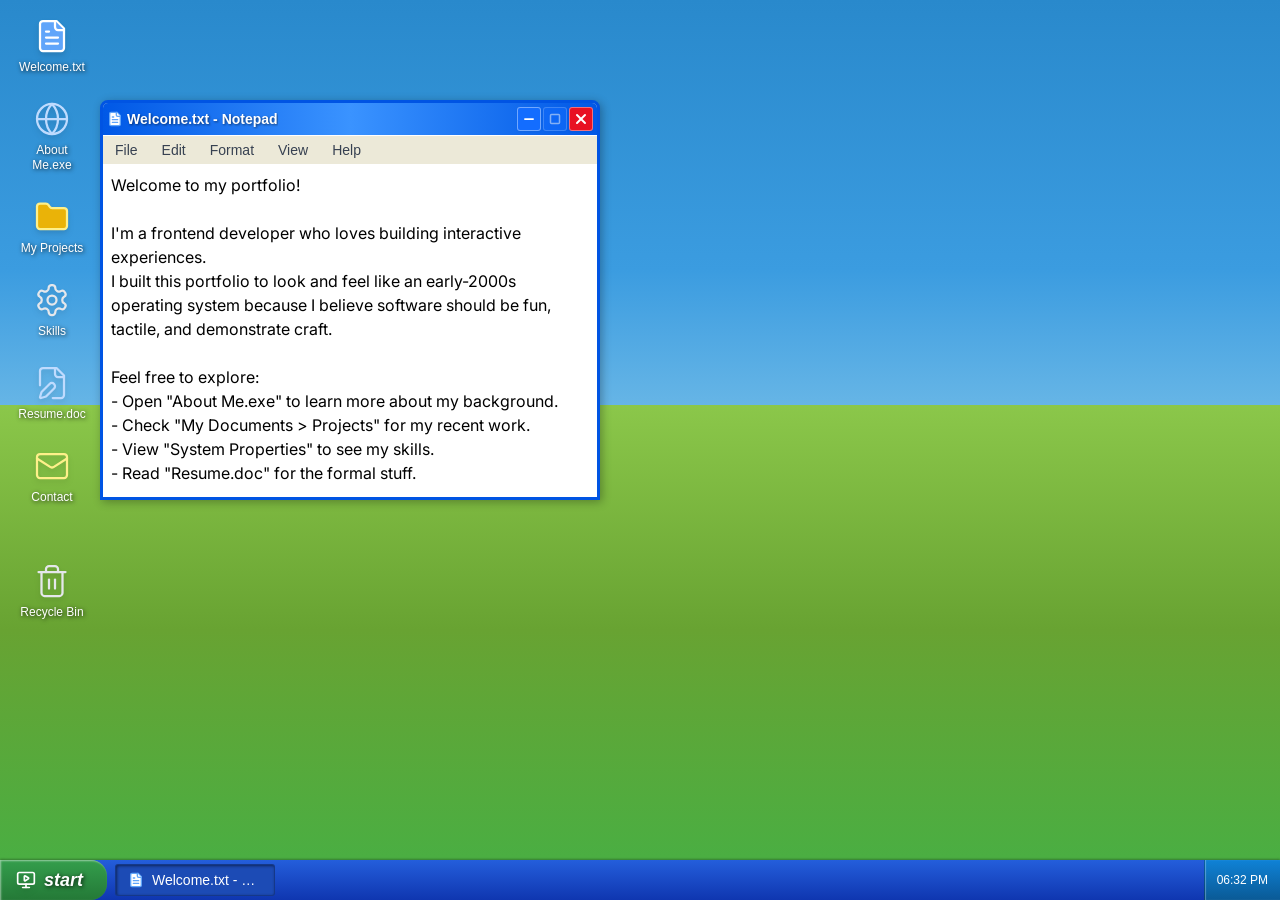
<file: index.html>
<!doctype html>
<html lang="en">
  <head>
    <meta charset="UTF-8" />
    <link rel="icon" type="image/svg+xml" href="/vite.svg" />
    <meta name="viewport" content="width=device-width, initial-scale=1.0" />
    <title>Developer Portfolio Site - Fork</title>
    <script type="module" crossorigin src="./assets/main.js"></script>
    <link rel="modulepreload" crossorigin href="./context/WindowManagerContext.js">
    <link rel="modulepreload" crossorigin href="./assets/proxy.js">
    <link rel="modulepreload" crossorigin href="./assets/createLucideIcon.js">
    <link rel="modulepreload" crossorigin href="./components/os/Window.js">
    <link rel="modulepreload" crossorigin href="./components/os/Taskbar.js">
    <link rel="modulepreload" crossorigin href="./components/os/DesktopIcon.js">
    <link rel="modulepreload" crossorigin href="./components/os/StartMenu.js">
    <link rel="modulepreload" crossorigin href="./components/os/Desktop.js">
    <link rel="stylesheet" crossorigin href="./assets/main.css">
  </head>
  <body>
    <div id="root"></div>
  </body>
</html>
</file>
<file: assets/main.css>
@import"https://fonts.googleapis.com/css2?family=Inter:wght@400;500;600;700&display=swap";@tailwind base;@tailwind components;@tailwind utilities;*,:before,:after{--tw-border-spacing-x: 0;--tw-border-spacing-y: 0;--tw-translate-x: 0;--tw-translate-y: 0;--tw-rotate: 0;--tw-skew-x: 0;--tw-skew-y: 0;--tw-scale-x: 1;--tw-scale-y: 1;--tw-pan-x: ;--tw-pan-y: ;--tw-pinch-zoom: ;--tw-scroll-snap-strictness: proximity;--tw-gradient-from-position: ;--tw-gradient-via-position: ;--tw-gradient-to-position: ;--tw-ordinal: ;--tw-slashed-zero: ;--tw-numeric-figure: ;--tw-numeric-spacing: ;--tw-numeric-fraction: ;--tw-ring-inset: ;--tw-ring-offset-width: 0px;--tw-ring-offset-color: #fff;--tw-ring-color: rgb(59 130 246 / .5);--tw-ring-offset-shadow: 0 0 #0000;--tw-ring-shadow: 0 0 #0000;--tw-shadow: 0 0 #0000;--tw-shadow-colored: 0 0 #0000;--tw-blur: ;--tw-brightness: ;--tw-contrast: ;--tw-grayscale: ;--tw-hue-rotate: ;--tw-invert: ;--tw-saturate: ;--tw-sepia: ;--tw-drop-shadow: ;--tw-backdrop-blur: ;--tw-backdrop-brightness: ;--tw-backdrop-contrast: ;--tw-backdrop-grayscale: ;--tw-backdrop-hue-rotate: ;--tw-backdrop-invert: ;--tw-backdrop-opacity: ;--tw-backdrop-saturate: ;--tw-backdrop-sepia: ;--tw-contain-size: ;--tw-contain-layout: ;--tw-contain-paint: ;--tw-contain-style: }::backdrop{--tw-border-spacing-x: 0;--tw-border-spacing-y: 0;--tw-translate-x: 0;--tw-translate-y: 0;--tw-rotate: 0;--tw-skew-x: 0;--tw-skew-y: 0;--tw-scale-x: 1;--tw-scale-y: 1;--tw-pan-x: ;--tw-pan-y: ;--tw-pinch-zoom: ;--tw-scroll-snap-strictness: proximity;--tw-gradient-from-position: ;--tw-gradient-via-position: ;--tw-gradient-to-position: ;--tw-ordinal: ;--tw-slashed-zero: ;--tw-numeric-figure: ;--tw-numeric-spacing: ;--tw-numeric-fraction: ;--tw-ring-inset: ;--tw-ring-offset-width: 0px;--tw-ring-offset-color: #fff;--tw-ring-color: rgb(59 130 246 / .5);--tw-ring-offset-shadow: 0 0 #0000;--tw-ring-shadow: 0 0 #0000;--tw-shadow: 0 0 #0000;--tw-shadow-colored: 0 0 #0000;--tw-blur: ;--tw-brightness: ;--tw-contrast: ;--tw-grayscale: ;--tw-hue-rotate: ;--tw-invert: ;--tw-saturate: ;--tw-sepia: ;--tw-drop-shadow: ;--tw-backdrop-blur: ;--tw-backdrop-brightness: ;--tw-backdrop-contrast: ;--tw-backdrop-grayscale: ;--tw-backdrop-hue-rotate: ;--tw-backdrop-invert: ;--tw-backdrop-opacity: ;--tw-backdrop-saturate: ;--tw-backdrop-sepia: ;--tw-contain-size: ;--tw-contain-layout: ;--tw-contain-paint: ;--tw-contain-style: }*,:before,:after{box-sizing:border-box;border-width:0;border-style:solid;border-color:#e5e7eb}:before,:after{--tw-content: ""}html,:host{line-height:1.5;-webkit-text-size-adjust:100%;-moz-tab-size:4;-o-tab-size:4;tab-size:4;font-family:ui-sans-serif,system-ui,sans-serif,"Apple Color Emoji","Segoe UI Emoji",Segoe UI Symbol,"Noto Color Emoji";font-feature-settings:normal;font-variation-settings:normal;-webkit-tap-highlight-color:transparent}body{margin:0;line-height:inherit}hr{height:0;color:inherit;border-top-width:1px}abbr:where([title]){-webkit-text-decoration:underline dotted;text-decoration:underline dotted}h1,h2,h3,h4,h5,h6{font-size:inherit;font-weight:inherit}a{color:inherit;text-decoration:inherit}b,strong{font-weight:bolder}code,kbd,samp,pre{font-family:ui-monospace,SFMono-Regular,Menlo,Monaco,Consolas,Liberation Mono,Courier New,monospace;font-feature-settings:normal;font-variation-settings:normal;font-size:1em}small{font-size:80%}sub,sup{font-size:75%;line-height:0;position:relative;vertical-align:baseline}sub{bottom:-.25em}sup{top:-.5em}table{text-indent:0;border-color:inherit;border-collapse:collapse}button,input,optgroup,select,textarea{font-family:inherit;font-feature-settings:inherit;font-variation-settings:inherit;font-size:100%;font-weight:inherit;line-height:inherit;letter-spacing:inherit;color:inherit;margin:0;padding:0}button,select{text-transform:none}button,input:where([type=button]),input:where([type=reset]),input:where([type=submit]){-webkit-appearance:button;background-color:transparent;background-image:none}:-moz-focusring{outline:auto}:-moz-ui-invalid{box-shadow:none}progress{vertical-align:baseline}::-webkit-inner-spin-button,::-webkit-outer-spin-button{height:auto}[type=search]{-webkit-appearance:textfield;outline-offset:-2px}::-webkit-search-decoration{-webkit-appearance:none}::-webkit-file-upload-button{-webkit-appearance:button;font:inherit}summary{display:list-item}blockquote,dl,dd,h1,h2,h3,h4,h5,h6,hr,figure,p,pre{margin:0}fieldset{margin:0;padding:0}legend{padding:0}ol,ul,menu{list-style:none;margin:0;padding:0}dialog{padding:0}textarea{resize:vertical}input::-moz-placeholder,textarea::-moz-placeholder{opacity:1;color:#9ca3af}input::placeholder,textarea::placeholder{opacity:1;color:#9ca3af}button,[role=button]{cursor:pointer}:disabled{cursor:default}img,svg,video,canvas,audio,iframe,embed,object{display:block;vertical-align:middle}img,video{max-width:100%;height:auto}[hidden]:where(:not([hidden=until-found])){display:none}body{-webkit-user-select:none;-moz-user-select:none;user-select:none;overflow:hidden;font-family:Tahoma,Trebuchet MS,sans-serif;margin:0;padding:0}.absolute{position:absolute}.relative{position:relative}.bottom-0{bottom:0}.bottom-10{bottom:2.5rem}.left-0{left:0}.top-0{top:0}.top-\[1px\]{top:1px}.z-0{z-index:0}.z-10{z-index:10}.z-\[9998\]{z-index:9998}.z-\[9999\]{z-index:9999}.m-1{margin:.25rem}.mx-1{margin-left:.25rem;margin-right:.25rem}.mx-auto{margin-left:auto;margin-right:auto}.my-1{margin-top:.25rem;margin-bottom:.25rem}.mb-1{margin-bottom:.25rem}.mb-2{margin-bottom:.5rem}.mb-4{margin-bottom:1rem}.mb-6{margin-bottom:1.5rem}.mb-8{margin-bottom:2rem}.ml-2{margin-left:.5rem}.mt-1{margin-top:.25rem}.mt-2{margin-top:.5rem}.mt-4{margin-top:1rem}.mt-8{margin-top:2rem}.inline{display:inline}.flex{display:flex}.table{display:table}.grid{display:grid}.h-10{height:2.5rem}.h-12{height:3rem}.h-16{height:4rem}.h-4{height:1rem}.h-48{height:12rem}.h-5{height:1.25rem}.h-6{height:1.5rem}.h-8{height:2rem}.h-96{height:24rem}.h-\[1px\]{height:1px}.h-full{height:100%}.h-screen{height:100vh}.min-h-full{min-height:100%}.w-10{width:2.5rem}.w-12{width:3rem}.w-16{width:4rem}.w-20{width:5rem}.w-32{width:8rem}.w-4{width:1rem}.w-40{width:10rem}.w-48{width:12rem}.w-6{width:1.5rem}.w-8{width:2rem}.w-96{width:24rem}.w-full{width:100%}.w-px{width:1px}.w-screen{width:100vw}.min-w-\[120px\]{min-width:120px}.max-w-2xl{max-width:42rem}.max-w-\[160px\]{max-width:160px}.flex-1{flex:1 1 0%}.flex-shrink-0{flex-shrink:0}.cursor-not-allowed{cursor:not-allowed}.select-none{-webkit-user-select:none;-moz-user-select:none;user-select:none}.resize-none{resize:none}.resize{resize:both}.list-inside{list-style-position:inside}.list-disc{list-style-type:disc}.grid-cols-2{grid-template-columns:repeat(2,minmax(0,1fr))}.flex-row{flex-direction:row}.flex-col{flex-direction:column}.flex-wrap{flex-wrap:wrap}.content-start{align-content:flex-start}.items-center{align-items:center}.justify-end{justify-content:flex-end}.justify-center{justify-content:center}.justify-between{justify-content:space-between}.gap-1{gap:.25rem}.gap-2{gap:.5rem}.gap-3{gap:.75rem}.gap-4{gap:1rem}.gap-6{gap:1.5rem}.gap-8{gap:2rem}.gap-\[2px\]{gap:2px}.space-y-1>:not([hidden])~:not([hidden]){--tw-space-y-reverse: 0;margin-top:calc(.25rem * calc(1 - var(--tw-space-y-reverse)));margin-bottom:calc(.25rem * var(--tw-space-y-reverse))}.space-y-4>:not([hidden])~:not([hidden]){--tw-space-y-reverse: 0;margin-top:calc(1rem * calc(1 - var(--tw-space-y-reverse)));margin-bottom:calc(1rem * var(--tw-space-y-reverse))}.overflow-hidden{overflow:hidden}.overflow-x-auto{overflow-x:auto}.overflow-y-auto{overflow-y:auto}.truncate{overflow:hidden;text-overflow:ellipsis;white-space:nowrap}.break-words{overflow-wrap:break-word}.rounded{border-radius:.25rem}.rounded-\[3px\]{border-radius:3px}.rounded-full{border-radius:9999px}.rounded-lg{border-radius:.5rem}.rounded-md{border-radius:.375rem}.rounded-sm{border-radius:.125rem}.rounded-b-sm{border-bottom-right-radius:.125rem;border-bottom-left-radius:.125rem}.rounded-r-2xl{border-top-right-radius:1rem;border-bottom-right-radius:1rem}.rounded-t-lg{border-top-left-radius:.5rem;border-top-right-radius:.5rem}.rounded-t-md{border-top-left-radius:.375rem;border-top-right-radius:.375rem}.rounded-tr-lg{border-top-right-radius:.5rem}.border{border-width:1px}.border-2{border-width:2px}.border-\[3px\]{border-width:3px}.border-b{border-bottom-width:1px}.border-b-0{border-bottom-width:0px}.border-b-2{border-bottom-width:2px}.border-l{border-left-width:1px}.border-r{border-right-width:1px}.border-t{border-top-width:1px}.border-\[\#00000040\]{border-color:#00000040}.border-\[\#7a96df\]{--tw-border-opacity: 1;border-color:rgb(122 150 223 / var(--tw-border-opacity, 1))}.border-blue-200{--tw-border-opacity: 1;border-color:rgb(191 219 254 / var(--tw-border-opacity, 1))}.border-blue-600{--tw-border-opacity: 1;border-color:rgb(37 99 235 / var(--tw-border-opacity, 1))}.border-gray-200{--tw-border-opacity: 1;border-color:rgb(229 231 235 / var(--tw-border-opacity, 1))}.border-gray-300{--tw-border-opacity: 1;border-color:rgb(209 213 219 / var(--tw-border-opacity, 1))}.border-gray-400{--tw-border-opacity: 1;border-color:rgb(156 163 175 / var(--tw-border-opacity, 1))}.border-gray-500{--tw-border-opacity: 1;border-color:rgb(107 114 128 / var(--tw-border-opacity, 1))}.border-gray-800{--tw-border-opacity: 1;border-color:rgb(31 41 55 / var(--tw-border-opacity, 1))}.border-green-500{--tw-border-opacity: 1;border-color:rgb(34 197 94 / var(--tw-border-opacity, 1))}.border-transparent{border-color:transparent}.border-white{--tw-border-opacity: 1;border-color:rgb(255 255 255 / var(--tw-border-opacity, 1))}.border-white\/40{border-color:#fff6}.border-white\/50{border-color:#ffffff80}.border-xp-blue{--tw-border-opacity: 1;border-color:rgb(0 84 227 / var(--tw-border-opacity, 1))}.border-xp-selection\/30{border-color:#316ac54d}.border-b-white{--tw-border-opacity: 1;border-bottom-color:rgb(255 255 255 / var(--tw-border-opacity, 1))}.bg-\[\#136dff\]{--tw-bg-opacity: 1;background-color:rgb(19 109 255 / var(--tw-bg-opacity, 1))}.bg-\[\#1c4bb5\]{--tw-bg-opacity: 1;background-color:rgb(28 75 181 / var(--tw-bg-opacity, 1))}.bg-\[\#3a78e8\]{--tw-bg-opacity: 1;background-color:rgb(58 120 232 / var(--tw-bg-opacity, 1))}.bg-\[\#d3e5fa\]{--tw-bg-opacity: 1;background-color:rgb(211 229 250 / var(--tw-bg-opacity, 1))}.bg-\[\#e81123\]{--tw-bg-opacity: 1;background-color:rgb(232 17 35 / var(--tw-bg-opacity, 1))}.bg-\[\#ece9d8\]{--tw-bg-opacity: 1;background-color:rgb(236 233 216 / var(--tw-bg-opacity, 1))}.bg-blue-50{--tw-bg-opacity: 1;background-color:rgb(239 246 255 / var(--tw-bg-opacity, 1))}.bg-gray-100{--tw-bg-opacity: 1;background-color:rgb(243 244 246 / var(--tw-bg-opacity, 1))}.bg-gray-200{--tw-bg-opacity: 1;background-color:rgb(229 231 235 / var(--tw-bg-opacity, 1))}.bg-gray-400{--tw-bg-opacity: 1;background-color:rgb(156 163 175 / var(--tw-bg-opacity, 1))}.bg-gray-50{--tw-bg-opacity: 1;background-color:rgb(249 250 251 / var(--tw-bg-opacity, 1))}.bg-green-100{--tw-bg-opacity: 1;background-color:rgb(220 252 231 / var(--tw-bg-opacity, 1))}.bg-green-500{--tw-bg-opacity: 1;background-color:rgb(34 197 94 / var(--tw-bg-opacity, 1))}.bg-white{--tw-bg-opacity: 1;background-color:rgb(255 255 255 / var(--tw-bg-opacity, 1))}.bg-xp-bg{--tw-bg-opacity: 1;background-color:rgb(236 233 216 / var(--tw-bg-opacity, 1))}.bg-xp-selection{--tw-bg-opacity: 1;background-color:rgb(49 106 197 / var(--tw-bg-opacity, 1))}.bg-xp-selection\/10{background-color:#316ac51a}.bg-opacity-70{--tw-bg-opacity: .7}.bg-bliss-complex{background-image:linear-gradient(to bottom,#2989cc,#3b9ce0 30%,#66b5e6 45%,#8bc74a 45%,#68a332 70%,#45b045)}.bg-gradient-to-b{background-image:linear-gradient(to bottom,var(--tw-gradient-stops))}.bg-gradient-to-br{background-image:linear-gradient(to bottom right,var(--tw-gradient-stops))}.bg-gradient-to-r{background-image:linear-gradient(to right,var(--tw-gradient-stops))}.from-\[\#0f82d6\]{--tw-gradient-from: #0f82d6 var(--tw-gradient-from-position);--tw-gradient-to: rgb(15 130 214 / 0) var(--tw-gradient-to-position);--tw-gradient-stops: var(--tw-gradient-from), var(--tw-gradient-to)}.from-\[\#1d632c\]{--tw-gradient-from: #1d632c var(--tw-gradient-from-position);--tw-gradient-to: rgb(29 99 44 / 0) var(--tw-gradient-to-position);--tw-gradient-stops: var(--tw-gradient-from), var(--tw-gradient-to)}.from-\[\#245edb\]{--tw-gradient-from: #245edb var(--tw-gradient-from-position);--tw-gradient-to: rgb(36 94 219 / 0) var(--tw-gradient-to-position);--tw-gradient-stops: var(--tw-gradient-from), var(--tw-gradient-to)}.from-\[\#349e4c\]{--tw-gradient-from: #349e4c var(--tw-gradient-from-position);--tw-gradient-to: rgb(52 158 76 / 0) var(--tw-gradient-to-position);--tw-gradient-stops: var(--tw-gradient-from), var(--tw-gradient-to)}.from-\[\#3a93ff\]{--tw-gradient-from: #3a93ff var(--tw-gradient-from-position);--tw-gradient-to: rgb(58 147 255 / 0) var(--tw-gradient-to-position);--tw-gradient-stops: var(--tw-gradient-from), var(--tw-gradient-to)}.from-\[\#7496d4\]{--tw-gradient-from: #7496d4 var(--tw-gradient-from-position);--tw-gradient-to: rgb(116 150 212 / 0) var(--tw-gradient-to-position);--tw-gradient-stops: var(--tw-gradient-from), var(--tw-gradient-to)}.from-\[\#7a96df\]{--tw-gradient-from: #7a96df var(--tw-gradient-from-position);--tw-gradient-to: rgb(122 150 223 / 0) var(--tw-gradient-to-position);--tw-gradient-stops: var(--tw-gradient-from), var(--tw-gradient-to)}.from-blue-100{--tw-gradient-from: #dbeafe var(--tw-gradient-from-position);--tw-gradient-to: rgb(219 234 254 / 0) var(--tw-gradient-to-position);--tw-gradient-stops: var(--tw-gradient-from), var(--tw-gradient-to)}.from-transparent{--tw-gradient-from: transparent var(--tw-gradient-from-position);--tw-gradient-to: rgb(0 0 0 / 0) var(--tw-gradient-to-position);--tw-gradient-stops: var(--tw-gradient-from), var(--tw-gradient-to)}.from-white{--tw-gradient-from: #fff var(--tw-gradient-from-position);--tw-gradient-to: rgb(255 255 255 / 0) var(--tw-gradient-to-position);--tw-gradient-stops: var(--tw-gradient-from), var(--tw-gradient-to)}.from-xp-start-btn-start{--tw-gradient-from: #349e4c var(--tw-gradient-from-position);--tw-gradient-to: rgb(52 158 76 / 0) var(--tw-gradient-to-position);--tw-gradient-stops: var(--tw-gradient-from), var(--tw-gradient-to)}.from-xp-taskbar-start{--tw-gradient-from: #245edb var(--tw-gradient-from-position);--tw-gradient-to: rgb(36 94 219 / 0) var(--tw-gradient-to-position);--tw-gradient-stops: var(--tw-gradient-from), var(--tw-gradient-to)}.from-xp-title-start{--tw-gradient-from: #0058e6 var(--tw-gradient-from-position);--tw-gradient-to: rgb(0 88 230 / 0) var(--tw-gradient-to-position);--tw-gradient-stops: var(--tw-gradient-from), var(--tw-gradient-to)}.via-gray-400{--tw-gradient-to: rgb(156 163 175 / 0) var(--tw-gradient-to-position);--tw-gradient-stops: var(--tw-gradient-from), #9ca3af var(--tw-gradient-via-position), var(--tw-gradient-to)}.via-xp-title-mid{--tw-gradient-to: rgb(58 147 255 / 0) var(--tw-gradient-to-position);--tw-gradient-stops: var(--tw-gradient-from), #3a93ff var(--tw-gradient-via-position), var(--tw-gradient-to)}.to-\[\#0054e3\]{--tw-gradient-to: #0054e3 var(--tw-gradient-to-position)}.to-\[\#0a5a96\]{--tw-gradient-to: #0a5a96 var(--tw-gradient-to-position)}.to-\[\#0f36b0\]{--tw-gradient-to: #0f36b0 var(--tw-gradient-to-position)}.to-\[\#164a21\]{--tw-gradient-to: #164a21 var(--tw-gradient-to-position)}.to-\[\#247937\]{--tw-gradient-to: #247937 var(--tw-gradient-to-position)}.to-\[\#5b7edc\]{--tw-gradient-to: #5b7edc var(--tw-gradient-to-position)}.to-\[\#9db9eb\]{--tw-gradient-to: #9db9eb var(--tw-gradient-to-position)}.to-blue-100{--tw-gradient-to: #dbeafe var(--tw-gradient-to-position)}.to-blue-300{--tw-gradient-to: #93c5fd var(--tw-gradient-to-position)}.to-transparent{--tw-gradient-to: transparent var(--tw-gradient-to-position)}.to-xp-start-btn-end{--tw-gradient-to: #247937 var(--tw-gradient-to-position)}.to-xp-taskbar-end{--tw-gradient-to: #0f36b0 var(--tw-gradient-to-position)}.to-xp-title-end{--tw-gradient-to: #0058e6 var(--tw-gradient-to-position)}.fill-blue-100{fill:#dbeafe}.fill-blue-400{fill:#60a5fa}.fill-white{fill:#fff}.fill-yellow-200{fill:#fef08a}.fill-yellow-500{fill:#eab308}.p-1{padding:.25rem}.p-2{padding:.5rem}.p-3{padding:.75rem}.p-4{padding:1rem}.p-8{padding:2rem}.px-0{padding-left:0;padding-right:0}.px-1{padding-left:.25rem;padding-right:.25rem}.px-2{padding-left:.5rem;padding-right:.5rem}.px-3{padding-left:.75rem;padding-right:.75rem}.px-4{padding-left:1rem;padding-right:1rem}.px-6{padding-left:1.5rem;padding-right:1.5rem}.py-0\.5{padding-top:.125rem;padding-bottom:.125rem}.py-1{padding-top:.25rem;padding-bottom:.25rem}.py-2{padding-top:.5rem;padding-bottom:.5rem}.pb-2{padding-bottom:.5rem}.pb-4{padding-bottom:1rem}.pb-\[2px\]{padding-bottom:2px}.pr-2{padding-right:.5rem}.text-left{text-align:left}.text-center{text-align:center}.text-right{text-align:right}.font-inter{font-family:Inter,sans-serif}.font-tahoma{font-family:Tahoma,Trebuchet MS,sans-serif}.text-3xl{font-size:1.875rem;line-height:2.25rem}.text-4xl{font-size:2.25rem;line-height:2.5rem}.text-\[10px\]{font-size:10px}.text-base{font-size:1rem;line-height:1.5rem}.text-lg{font-size:1.125rem;line-height:1.75rem}.text-sm{font-size:.875rem;line-height:1.25rem}.text-xl{font-size:1.25rem;line-height:1.75rem}.text-xs{font-size:.75rem;line-height:1rem}.font-bold{font-weight:700}.italic{font-style:italic}.leading-relaxed{line-height:1.625}.leading-tight{line-height:1.25}.text-\[\#3a78e8\]{--tw-text-opacity: 1;color:rgb(58 120 232 / var(--tw-text-opacity, 1))}.text-blue-200{--tw-text-opacity: 1;color:rgb(191 219 254 / var(--tw-text-opacity, 1))}.text-blue-400{--tw-text-opacity: 1;color:rgb(96 165 250 / var(--tw-text-opacity, 1))}.text-blue-500{--tw-text-opacity: 1;color:rgb(59 130 246 / var(--tw-text-opacity, 1))}.text-blue-600{--tw-text-opacity: 1;color:rgb(37 99 235 / var(--tw-text-opacity, 1))}.text-blue-800{--tw-text-opacity: 1;color:rgb(30 64 175 / var(--tw-text-opacity, 1))}.text-blue-900{--tw-text-opacity: 1;color:rgb(30 58 138 / var(--tw-text-opacity, 1))}.text-gray-200{--tw-text-opacity: 1;color:rgb(229 231 235 / var(--tw-text-opacity, 1))}.text-gray-400{--tw-text-opacity: 1;color:rgb(156 163 175 / var(--tw-text-opacity, 1))}.text-gray-500{--tw-text-opacity: 1;color:rgb(107 114 128 / var(--tw-text-opacity, 1))}.text-gray-600{--tw-text-opacity: 1;color:rgb(75 85 99 / var(--tw-text-opacity, 1))}.text-gray-700{--tw-text-opacity: 1;color:rgb(55 65 81 / var(--tw-text-opacity, 1))}.text-gray-800{--tw-text-opacity: 1;color:rgb(31 41 55 / var(--tw-text-opacity, 1))}.text-gray-900{--tw-text-opacity: 1;color:rgb(17 24 39 / var(--tw-text-opacity, 1))}.text-green-600{--tw-text-opacity: 1;color:rgb(22 163 74 / var(--tw-text-opacity, 1))}.text-red-600{--tw-text-opacity: 1;color:rgb(220 38 38 / var(--tw-text-opacity, 1))}.text-white{--tw-text-opacity: 1;color:rgb(255 255 255 / var(--tw-text-opacity, 1))}.text-xp-blue{--tw-text-opacity: 1;color:rgb(0 84 227 / var(--tw-text-opacity, 1))}.text-yellow-200{--tw-text-opacity: 1;color:rgb(254 240 138 / var(--tw-text-opacity, 1))}.text-yellow-500{--tw-text-opacity: 1;color:rgb(234 179 8 / var(--tw-text-opacity, 1))}.text-yellow-600{--tw-text-opacity: 1;color:rgb(202 138 4 / var(--tw-text-opacity, 1))}.underline{text-decoration-line:underline}.opacity-50{opacity:.5}.opacity-80{opacity:.8}.shadow-2xl{--tw-shadow: 0 25px 50px -12px rgb(0 0 0 / .25);--tw-shadow-colored: 0 25px 50px -12px var(--tw-shadow-color);box-shadow:var(--tw-ring-offset-shadow, 0 0 #0000),var(--tw-ring-shadow, 0 0 #0000),var(--tw-shadow)}.shadow-\[0_-1px_2px_rgba\(0\,0\,0\,0\.3\)\]{--tw-shadow: 0 -1px 2px rgba(0,0,0,.3);--tw-shadow-colored: 0 -1px 2px var(--tw-shadow-color);box-shadow:var(--tw-ring-offset-shadow, 0 0 #0000),var(--tw-ring-shadow, 0 0 #0000),var(--tw-shadow)}.shadow-\[0_1px_2px_rgba\(0\,0\,0\,0\.1\)\]{--tw-shadow: 0 1px 2px rgba(0,0,0,.1);--tw-shadow-colored: 0 1px 2px var(--tw-shadow-color);box-shadow:var(--tw-ring-offset-shadow, 0 0 #0000),var(--tw-ring-shadow, 0 0 #0000),var(--tw-shadow)}.shadow-\[inset_0_1px_0_rgba\(255\,255\,255\,0\.5\)\]{--tw-shadow: inset 0 1px 0 rgba(255,255,255,.5);--tw-shadow-colored: inset 0 1px 0 var(--tw-shadow-color);box-shadow:var(--tw-ring-offset-shadow, 0 0 #0000),var(--tw-ring-shadow, 0 0 #0000),var(--tw-shadow)}.shadow-\[inset_1px_0_1px_rgba\(255\,255\,255\,0\.3\)\]{--tw-shadow: inset 1px 0 1px rgba(255,255,255,.3);--tw-shadow-colored: inset 1px 0 1px var(--tw-shadow-color);box-shadow:var(--tw-ring-offset-shadow, 0 0 #0000),var(--tw-ring-shadow, 0 0 #0000),var(--tw-shadow)}.shadow-\[inset_1px_1px_1px_rgba\(255\,255\,255\,0\.3\)\]{--tw-shadow: inset 1px 1px 1px rgba(255,255,255,.3);--tw-shadow-colored: inset 1px 1px 1px var(--tw-shadow-color);box-shadow:var(--tw-ring-offset-shadow, 0 0 #0000),var(--tw-ring-shadow, 0 0 #0000),var(--tw-shadow)}.shadow-\[inset_1px_1px_2px_rgba\(255\,255\,255\,0\.5\)\]{--tw-shadow: inset 1px 1px 2px rgba(255,255,255,.5);--tw-shadow-colored: inset 1px 1px 2px var(--tw-shadow-color);box-shadow:var(--tw-ring-offset-shadow, 0 0 #0000),var(--tw-ring-shadow, 0 0 #0000),var(--tw-shadow)}.shadow-\[inset_1px_1px_3px_rgba\(0\,0\,0\,0\.5\)\]{--tw-shadow: inset 1px 1px 3px rgba(0,0,0,.5);--tw-shadow-colored: inset 1px 1px 3px var(--tw-shadow-color);box-shadow:var(--tw-ring-offset-shadow, 0 0 #0000),var(--tw-ring-shadow, 0 0 #0000),var(--tw-shadow)}.shadow-\[inset_2px_2px_5px_rgba\(0\,0\,0\,0\.5\)\]{--tw-shadow: inset 2px 2px 5px rgba(0,0,0,.5);--tw-shadow-colored: inset 2px 2px 5px var(--tw-shadow-color);box-shadow:var(--tw-ring-offset-shadow, 0 0 #0000),var(--tw-ring-shadow, 0 0 #0000),var(--tw-shadow)}.shadow-inner{--tw-shadow: inset 0 2px 4px 0 rgb(0 0 0 / .05);--tw-shadow-colored: inset 0 2px 4px 0 var(--tw-shadow-color);box-shadow:var(--tw-ring-offset-shadow, 0 0 #0000),var(--tw-ring-shadow, 0 0 #0000),var(--tw-shadow)}.shadow-md{--tw-shadow: 0 4px 6px -1px rgb(0 0 0 / .1), 0 2px 4px -2px rgb(0 0 0 / .1);--tw-shadow-colored: 0 4px 6px -1px var(--tw-shadow-color), 0 2px 4px -2px var(--tw-shadow-color);box-shadow:var(--tw-ring-offset-shadow, 0 0 #0000),var(--tw-ring-shadow, 0 0 #0000),var(--tw-shadow)}.shadow-sm{--tw-shadow: 0 1px 2px 0 rgb(0 0 0 / .05);--tw-shadow-colored: 0 1px 2px 0 var(--tw-shadow-color);box-shadow:var(--tw-ring-offset-shadow, 0 0 #0000),var(--tw-ring-shadow, 0 0 #0000),var(--tw-shadow)}.shadow-xp-window{--tw-shadow: 2px 2px 10px rgba(0,0,0,.3);--tw-shadow-colored: 2px 2px 10px var(--tw-shadow-color);box-shadow:var(--tw-ring-offset-shadow, 0 0 #0000),var(--tw-ring-shadow, 0 0 #0000),var(--tw-shadow)}.outline-none{outline:2px solid transparent;outline-offset:2px}.drop-shadow-\[1px_1px_1px_rgba\(0\,0\,0\,0\.5\)\]{--tw-drop-shadow: drop-shadow(1px 1px 1px rgba(0,0,0,.5));filter:var(--tw-blur) var(--tw-brightness) var(--tw-contrast) var(--tw-grayscale) var(--tw-hue-rotate) var(--tw-invert) var(--tw-saturate) var(--tw-sepia) var(--tw-drop-shadow)}.drop-shadow-\[1px_1px_2px_rgba\(0\,0\,0\,0\.8\)\]{--tw-drop-shadow: drop-shadow(1px 1px 2px rgba(0,0,0,.8));filter:var(--tw-blur) var(--tw-brightness) var(--tw-contrast) var(--tw-grayscale) var(--tw-hue-rotate) var(--tw-invert) var(--tw-saturate) var(--tw-sepia) var(--tw-drop-shadow)}.drop-shadow-md{--tw-drop-shadow: drop-shadow(0 4px 3px rgb(0 0 0 / .07)) drop-shadow(0 2px 2px rgb(0 0 0 / .06));filter:var(--tw-blur) var(--tw-brightness) var(--tw-contrast) var(--tw-grayscale) var(--tw-hue-rotate) var(--tw-invert) var(--tw-saturate) var(--tw-sepia) var(--tw-drop-shadow)}.drop-shadow-sm{--tw-drop-shadow: drop-shadow(0 1px 1px rgb(0 0 0 / .05));filter:var(--tw-blur) var(--tw-brightness) var(--tw-contrast) var(--tw-grayscale) var(--tw-hue-rotate) var(--tw-invert) var(--tw-saturate) var(--tw-sepia) var(--tw-drop-shadow)}.filter{filter:var(--tw-blur) var(--tw-brightness) var(--tw-contrast) var(--tw-grayscale) var(--tw-hue-rotate) var(--tw-invert) var(--tw-saturate) var(--tw-sepia) var(--tw-drop-shadow)}.transition{transition-property:color,background-color,border-color,text-decoration-color,fill,stroke,opacity,box-shadow,transform,filter,backdrop-filter;transition-timing-function:cubic-bezier(.4,0,.2,1);transition-duration:.15s}.transition-all{transition-property:all;transition-timing-function:cubic-bezier(.4,0,.2,1);transition-duration:.15s}.transition-colors{transition-property:color,background-color,border-color,text-decoration-color,fill,stroke;transition-timing-function:cubic-bezier(.4,0,.2,1);transition-duration:.15s}.transition-transform{transition-property:transform;transition-timing-function:cubic-bezier(.4,0,.2,1);transition-duration:.15s}.xp-scrollbar::-webkit-scrollbar{width:16px;height:16px}.xp-scrollbar::-webkit-scrollbar-track{background:#f0f0f0;border-left:1px solid #e0e0e0}.xp-scrollbar::-webkit-scrollbar-thumb{background:#cddbfa;border:1px solid #7a96df;border-radius:2px}.xp-scrollbar::-webkit-scrollbar-thumb:hover{background:#aebdf0}.xp-scrollbar::-webkit-scrollbar-button:single-button{background-color:#ece9d8;display:block;border:1px solid #7a96df;height:16px;width:16px}.xp-scrollbar::-webkit-scrollbar-button:single-button:vertical:decrement{background-image:url("data:image/svg+xml;utf8,<svg xmlns='http://www.w3.org/2000/svg' width='100' height='100' fill='rgb(0, 0, 0)'><polygon points='50,20 20,80 80,80'/></svg>");background-size:8px;background-position:center;background-repeat:no-repeat}.xp-scrollbar::-webkit-scrollbar-button:single-button:vertical:increment{background-image:url("data:image/svg+xml;utf8,<svg xmlns='http://www.w3.org/2000/svg' width='100' height='100' fill='rgb(0, 0, 0)'><polygon points='20,20 80,20 50,80'/></svg>");background-size:8px;background-position:center;background-repeat:no-repeat}.cursor-default{cursor:default}.cursor-pointer{cursor:pointer}.cursor-wait{cursor:wait}.hover\:border-gray-400:hover{--tw-border-opacity: 1;border-color:rgb(156 163 175 / var(--tw-border-opacity, 1))}.hover\:bg-\[\#3a93ff\]:hover{--tw-bg-opacity: 1;background-color:rgb(58 147 255 / var(--tw-bg-opacity, 1))}.hover\:bg-\[\#4b85ef\]:hover{--tw-bg-opacity: 1;background-color:rgb(75 133 239 / var(--tw-bg-opacity, 1))}.hover\:bg-\[\#f25056\]:hover{--tw-bg-opacity: 1;background-color:rgb(242 80 86 / var(--tw-bg-opacity, 1))}.hover\:bg-blue-50:hover{--tw-bg-opacity: 1;background-color:rgb(239 246 255 / var(--tw-bg-opacity, 1))}.hover\:bg-gray-100:hover{--tw-bg-opacity: 1;background-color:rgb(243 244 246 / var(--tw-bg-opacity, 1))}.hover\:bg-white\/20:hover{background-color:#fff3}.hover\:bg-xp-selection:hover{--tw-bg-opacity: 1;background-color:rgb(49 106 197 / var(--tw-bg-opacity, 1))}.hover\:text-blue-600:hover{--tw-text-opacity: 1;color:rgb(37 99 235 / var(--tw-text-opacity, 1))}.hover\:text-white:hover{--tw-text-opacity: 1;color:rgb(255 255 255 / var(--tw-text-opacity, 1))}.hover\:underline:hover{text-decoration-line:underline}.hover\:brightness-110:hover{--tw-brightness: brightness(1.1);filter:var(--tw-blur) var(--tw-brightness) var(--tw-contrast) var(--tw-grayscale) var(--tw-hue-rotate) var(--tw-invert) var(--tw-saturate) var(--tw-sepia) var(--tw-drop-shadow)}.active\:bg-\[\#0054e3\]:active{--tw-bg-opacity: 1;background-color:rgb(0 84 227 / var(--tw-bg-opacity, 1))}.active\:bg-\[\#c90f1d\]:active{--tw-bg-opacity: 1;background-color:rgb(201 15 29 / var(--tw-bg-opacity, 1))}.active\:bg-gray-300:active{--tw-bg-opacity: 1;background-color:rgb(209 213 219 / var(--tw-bg-opacity, 1))}.group:hover .group-hover\:bg-white\/20{background-color:#fff3}.group:hover .group-hover\:text-white{--tw-text-opacity: 1;color:rgb(255 255 255 / var(--tw-text-opacity, 1))}.group:hover .group-hover\:text-white\/80{color:#fffc}.group:active .group-active\:scale-95{--tw-scale-x: .95;--tw-scale-y: .95;transform:translate(var(--tw-translate-x),var(--tw-translate-y)) rotate(var(--tw-rotate)) skew(var(--tw-skew-x)) skewY(var(--tw-skew-y)) scaleX(var(--tw-scale-x)) scaleY(var(--tw-scale-y))}@media (min-width: 640px){.sm\:grid-cols-3{grid-template-columns:repeat(3,minmax(0,1fr))}}@media (min-width: 768px){.md\:grid-cols-4{grid-template-columns:repeat(4,minmax(0,1fr))}.md\:flex-row{flex-direction:row}}
</file>
